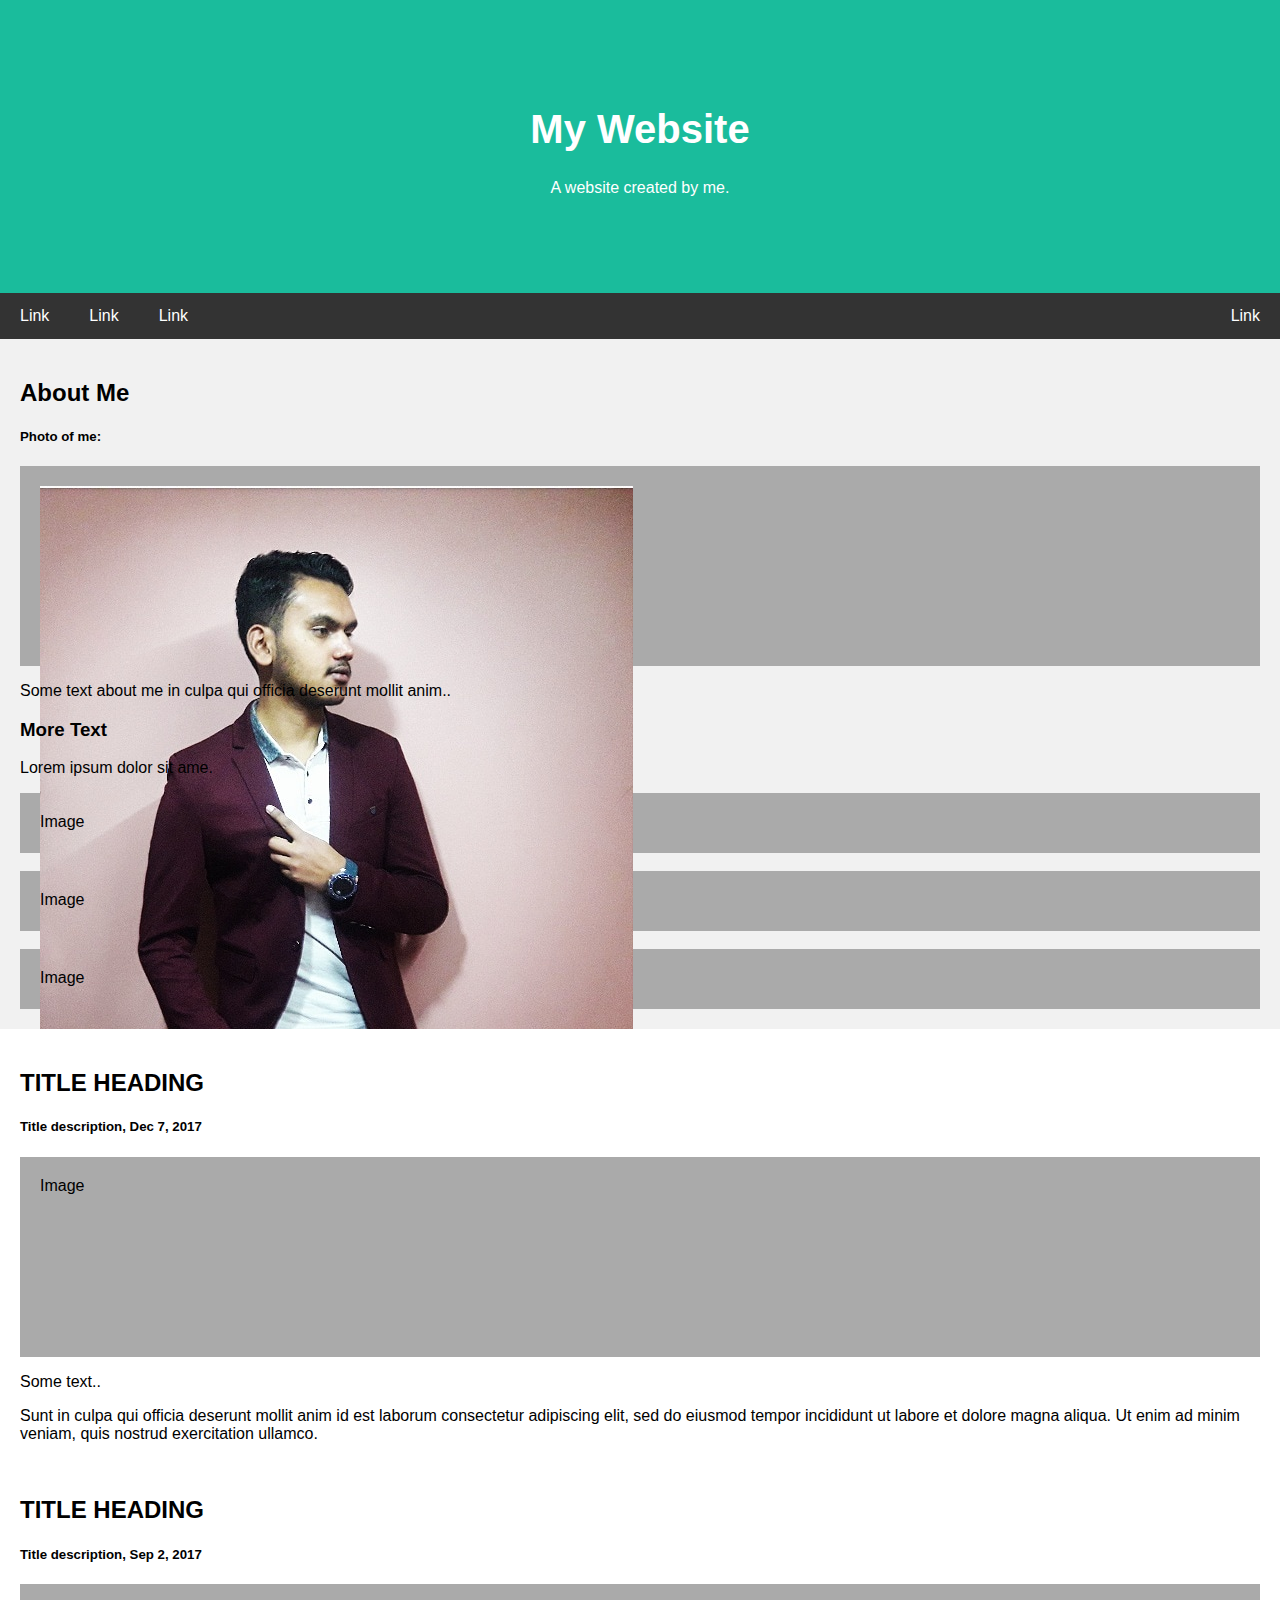
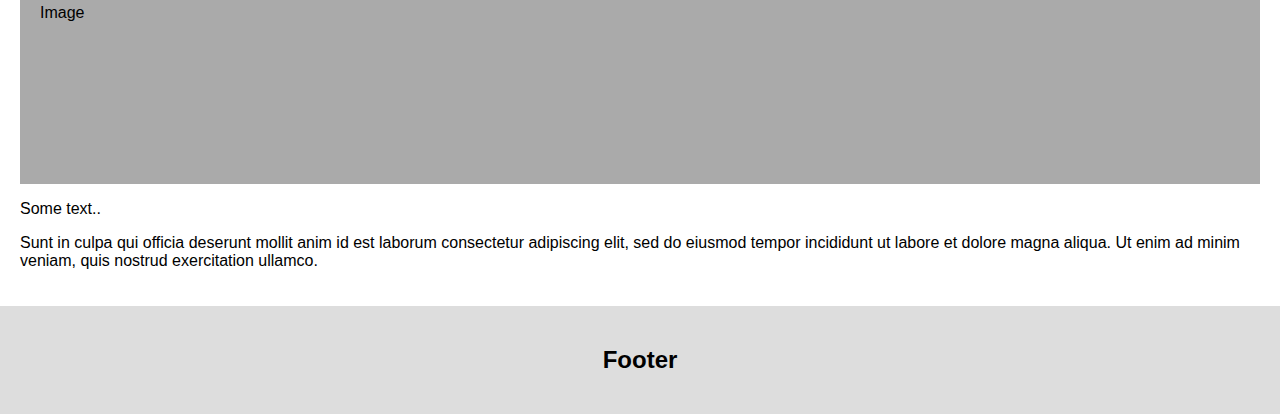
<file: MyProfile/MyProfile.html>
<!DOCTYPE html>
<html lang="en">
<head>
<title>SagarProfile</title>
<meta charset="UTF-8">
<meta name="viewport" content="width=device-width, initial-scale=1">
<style>
* {
  box-sizing: border-box;
}

/* Style the body */
body {
  font-family: Arial, Helvetica, sans-serif;
  margin: 0;
}

/* Header/logo Title */
.header {
  padding: 80px;
  text-align: center;
  background: #1abc9c;
  color: white;
}

/* Increase the font size of the heading */
.header h1 {
  font-size: 40px;
}

/* Style the top navigation bar */
.navbar {
  overflow: hidden;
  background-color: #333;
}

/* Style the navigation bar links */
.navbar a {
  float: left;
  display: block;
  color: white;
  text-align: center;
  padding: 14px 20px;
  text-decoration: none;
}

/* Right-aligned link */
.navbar a.right {
  float: right;
}

/* Change color on hover */
.navbar a:hover {
  background-color: #ddd;
  color: black;
}

/* Column container */
.row {  
  display: -ms-flexbox; /* IE10 */
  display: flex;
  -ms-flex-wrap: wrap; /* IE10 */
  flex-wrap: wrap;
}

/* Create two unequal columns that sits next to each other */
/* Sidebar/left column */
.side {
  -ms-flex: 30%; /* IE10 */
  flex: 30%;
  background-color: #f1f1f1;
  padding: 20px;
}

/* Main column */
.main {   
  -ms-flex: 70%; /* IE10 */
  flex: 70%;
  background-color: white;
  padding: 20px;
}

/* Fake image, just for this example */
.fakeimg {
  background-color: #aaa;
  width: 100%;
  padding: 20px;
}

/* Footer */
.footer {
  padding: 20px;
  text-align: center;
  background: #ddd;
}

/* Responsive layout - when the screen is less than 700px wide, make the two columns stack on top of each other instead of next to each other */
@media screen and (max-width: 700px) {
  .row {   
    flex-direction: column;
  }
}

/* Responsive layout - when the screen is less than 400px wide, make the navigation links stack on top of each other instead of next to each other */
@media screen and (max-width: 400px) {
  .navbar a {
    float: none;
    width: 100%;
  }
}
</style>
</head>
<body>

<div class="header">
  <h1>My Website</h1>
  <p>A website created by me.</p>
</div>

<div class="navbar">
  <a href="#">Link</a>
  <a href="#">Link</a>
  <a href="#">Link</a>
  <a href="#" class="right">Link</a>
</div>

<div class="row">
  <div class="side">
    <h2>About Me</h2>
    <h5>Photo of me:</h5>
    <div class="fakeimg" style="height:200px;"><img src="me.jpg">Image</div>
    <p>Some text about me in culpa qui officia deserunt mollit anim..</p>
    <h3>More Text</h3>
    <p>Lorem ipsum dolor sit ame.</p>
    <div class="fakeimg" style="height:60px;">Image</div><br>
    <div class="fakeimg" style="height:60px;">Image</div><br>
    <div class="fakeimg" style="height:60px;">Image</div>
  </div>
  <div class="main">
    <h2>TITLE HEADING</h2>
    <h5>Title description, Dec 7, 2017</h5>
    <div class="fakeimg" style="height:200px;">Image</div>
    <p>Some text..</p>
    <p>Sunt in culpa qui officia deserunt mollit anim id est laborum consectetur adipiscing elit, sed do eiusmod tempor incididunt ut labore et dolore magna aliqua. Ut enim ad minim veniam, quis nostrud exercitation ullamco.</p>
    <br>
    <h2>TITLE HEADING</h2>
    <h5>Title description, Sep 2, 2017</h5>
    <div class="fakeimg" style="height:200px;">Image</div>
    <p>Some text..</p>
    <p>Sunt in culpa qui officia deserunt mollit anim id est laborum consectetur adipiscing elit, sed do eiusmod tempor incididunt ut labore et dolore magna aliqua. Ut enim ad minim veniam, quis nostrud exercitation ullamco.</p>
  </div>
</div>

<div class="footer">
  <h2>Footer</h2>
</div>

</body>
</html>
</file>
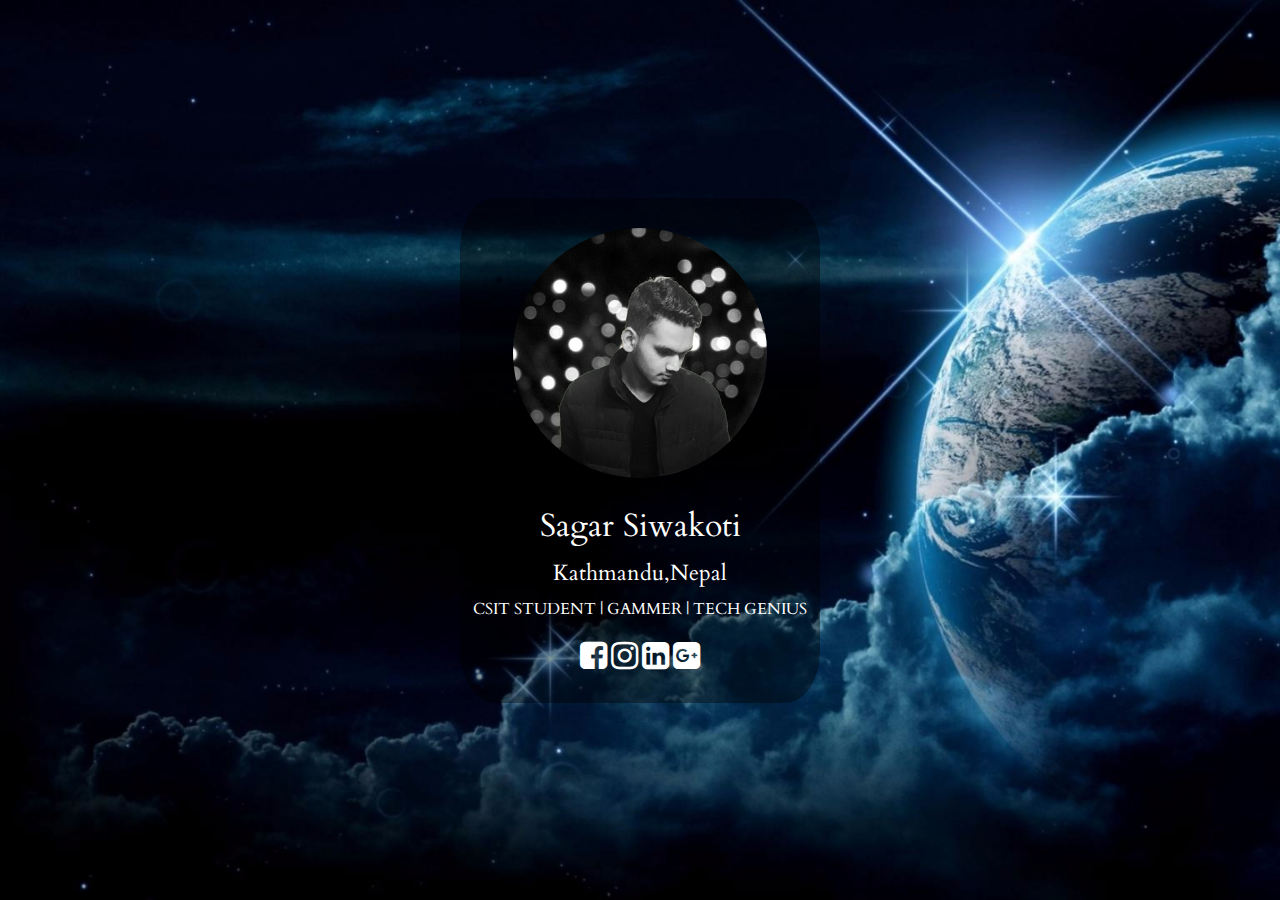
<file: MyProfile/Profile.html>
<!DOCTYPE html>
<html>
<head>
	<title></title>
	<link rel ="stylesheet" type="text/css" href="ProfileStyle.css">
	<link rel="stylesheet" type="text/css" href="https://stackpath.bootstrapcdn.com/font-awesome/4.7.0/css/font-awesome.min.css">
	<link href="https://fonts.googleapis.com/css?family=Cardo&display=swap" rel="stylesheet">
</head>
<body>
   <div class="backImage">
   	  <div class="profile">
   	  	<img src="me3.jpg">
          <div class="profileText">
          	<h2>Sagar Siwakoti</h2>
            <h3>Kathmandu,Nepal</h3>
            <p> CSIT STUDENT | GAMMER | TECH GENIUS</p>

          </div>   
            <div class="profileFonts">
                 <a href="#"><a href="https://www.facebook.com/sagar.siwakoti.587" title="Go to my facebook.">
                 	<i class="fa fa-facebook-square fa-2x"></i></a></a>   
                 <a href="#"><a href="https://www.instagram.com/i__am_sagar/" title="Go to my instagram profile."><i class="fa fa-instagram fa-2x"></i></a> </a>
                 <a href="#"><i class="fa fa-linkedin-square fa-2x"></i></a>    
                 <a href="#"><i class="fa fa-google-plus-square fa-2x"></i></a>
            </div>	  
   	  </div>
  	 </div>
</body>
</html>
</file>
<file: MyProfile/ProfileStyle.css>
*{
	padding: 0;
    margin: 0;
    font-family: 'Cardo', serif;
}
.backImage {
	width: 100%;
	height: 100vh;
    background-image: url("back2.jpg");
    background-size: cover;
    display: flex;
    align-items: center;
    justify-content: center;
    color: white;
    text-align: center;
}


.profile{
   width: 360px;
   background-color: rgba(0,0,0,0.4);
   padding: 30px 0;
  border-radius: 10%;
}
.profileText{
	margin-bottom: 20px;
}
img{
	height: 250px;
	border-radius: 70%;
   margin-bottom: 20px;
}
i{
	color: white;
}
.profileText h2{
	font-size: 2em;
	font-weight: 500;
     margin-bottom: 10px;
}
.profileText h3{
	font-size: 1.4em;
	font-weight: 500;
     margin-bottom: 10px;
}
</file>
